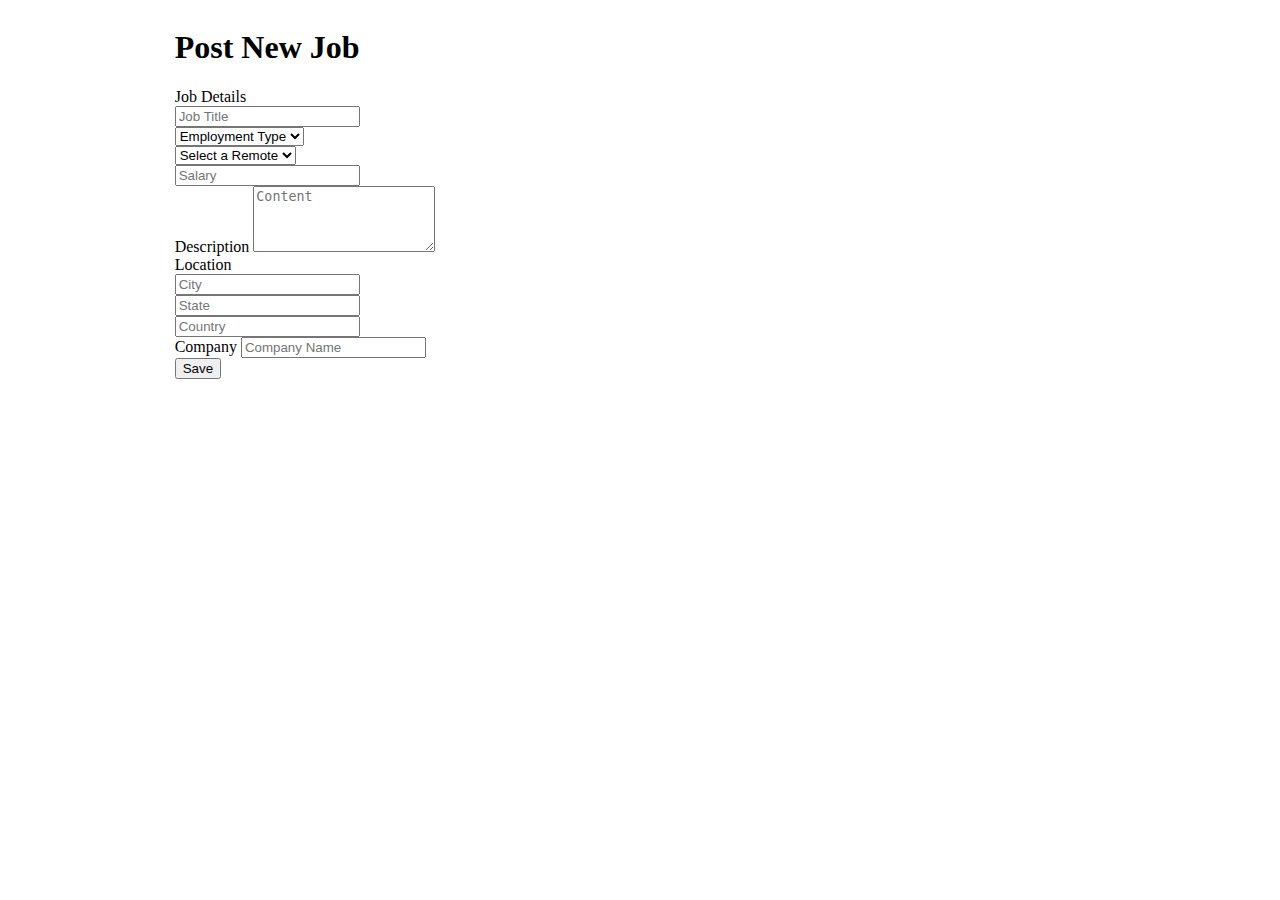
<file: templates/add-jobs.html>
<!DOCTYPE html>
<html xmlns="http://www.w3.org/1999/xhtml" xmlns:th="http://www.thymeleaf.org" xmlns:sec="http://www.thymeleaf.org/extras/spring-security">
<head>


    <link th:rel="stylesheet" type="text/css" media="all" th:href="@{/summernote/summernote-lite.min.css}"/>
    <link th:rel="stylesheet" th:href="@{/webjars/bootstrap/css/bootstrap.min.css} "/>
    <link rel="stylesheet" type="text/css" media="all"  th:href="@{/css/font-awesome.min.css}" />
    <link rel="stylesheet" type="text/css" media="all"  th:href="@{/css/style.css}" />
    <link rel="stylesheet" type="text/css" media="all"  th:href="@{/css/styles.css}" />
    <meta charset="ISO-8859-1">
    <title>Profile Setup</title>
</head>

<body>

<div style="display: flex">
    <div class="col-md-5 coffee_mug_background">
        <div class="logo_left mt-3 pt-4 ms-5 pl-5">
            <h2 class="logo" style="color: white">
                hotdevjobs <span class="logo_com">.com</span>
            </h2>
        </div>
    </div>
    <div class="col-md-7 container myForm">
        <form id="job-main-form" th:action="@{/dashboard/addNew}" th:object="${jobPostActivity}" method="post" class="job-add-form">
            <input hidden type="text" th:field="*{jobPostId}" >
            <input hidden type="text" th:field="*{jobLocationId.Id}" >
            <input hidden type="text" th:field="*{jobCompanyId.Id}" >
            <div class="row">
                <div class="col-lg-12">
                    <div class="d-flex justify-content-center pt-3">
                        <h1 class="heading_font font-weight-bold">Post New Job</h1>
                    </div>
                </div>
            </div>
            <label class="heading_font font_sub_heading_color">Job Details</label>
            <div class="row" >
                <div class="col-lg-12 form-group">
                    <input id="title" type="text" th:field="*{jobTitle}" class="form-control" placeholder="Job Title">
                </div>
            </div>

            <div class="row">
                <div class="col-md-4 form-group">
                    <select id="type" th:field="*{jobType}" class="form-control">
                        <option value="" >Employment Type</option>
                        <option th:value="Full-time" >Full-time</option>
                        <option th:value="Part-time" >Part-time</option>
                        <option th:value="Freelance" >Freelance</option>
                        <option th:value="Internship" >Internship</option>
                    </select>
                </div>
                <div class="col-md-4 form-group">
                    <select id="remote" th:field="*{remote}" class="form-control">
                        <option value="">Select a Remote</option>
                        <option th:value="Remote-Only">Remote-Only</option>
                        <option th:value="Office-Only">Office-Only</option>
                        <option th:value="Partial-Remote"> Partial-Remote</option>
                    </select>
                </div>
                <div class="col-md-4 form-group">
                    <input id="salary" th:field="*{salary}" type="text" class="form-control" placeholder="Salary">
                </div>
            </div>
            <div class="row">
                <div class="col-md-12 form-group">
                    <label class="mt-2 heading_font font_sub_heading_color">Description</label>
                    <textarea type="text" rows="4" id="content" placeholder="Content" class="form-control"
                              th:field="*{descriptionOfJob}" autocomplete="off"></textarea>
                </div>
            </div>

            <label class="mt-2 heading_font font_sub_heading_color">Location</label>
            <div class="row" >
                <div class="col-md-4 form-group">
                    <input th:field="*{jobLocationId.city}" id="city" type="text"  class="form-control" placeholder="City">
                </div>
                <div class="col-md-4 form-group">
                    <input id="state" th:field="*{jobLocationId.state}" type="text"  class="form-control" placeholder="State">
                </div>
                <div class="col-md-4 form-group">
                    <input id="country" th:field="*{jobLocationId.country}" type="text"  class="form-control" placeholder="Country">
                </div>
            </div>
            <div class="row">
                <div class="col-lg-12 form-group">
                    <label class="mt-2 heading_font font_sub_heading_color">Company</label>
                    <input id="companyName" th:field="*{jobCompanyId.name}" type="text" class="form-control" placeholder="Company Name">
                </div>
            </div>

            <div class="row mt-4" >
                <div class="col d-flex justify-content-center">
                    <button type="submit" name="submit" class="btn btn-primary base_button px-4 py-2 mb-5">Save</button>
                </div>
            </div>
        </form>

    </div>
</div>

<script type="text/javascript" th:src="@{/webjars/jquery/jquery.min.js}"></script>
<script type="text/javascript" th:src="@{/webjars/popper.js/umd/popper.min.js}"></script>
<script type="text/javascript" th:src="@{/webjars/bootstrap/js/bootstrap.min.js}"></script>
<script type="text/javascript" th:src="@{/summernote/summernote-lite.min.js}"></script>
<script type="text/javascript" th:src="@{/js/main.js}"></script>

<script>
console.log($('#content'));
    $('#content').summernote({
        height: 100
    });
</script>

</body>
</html>
</file>
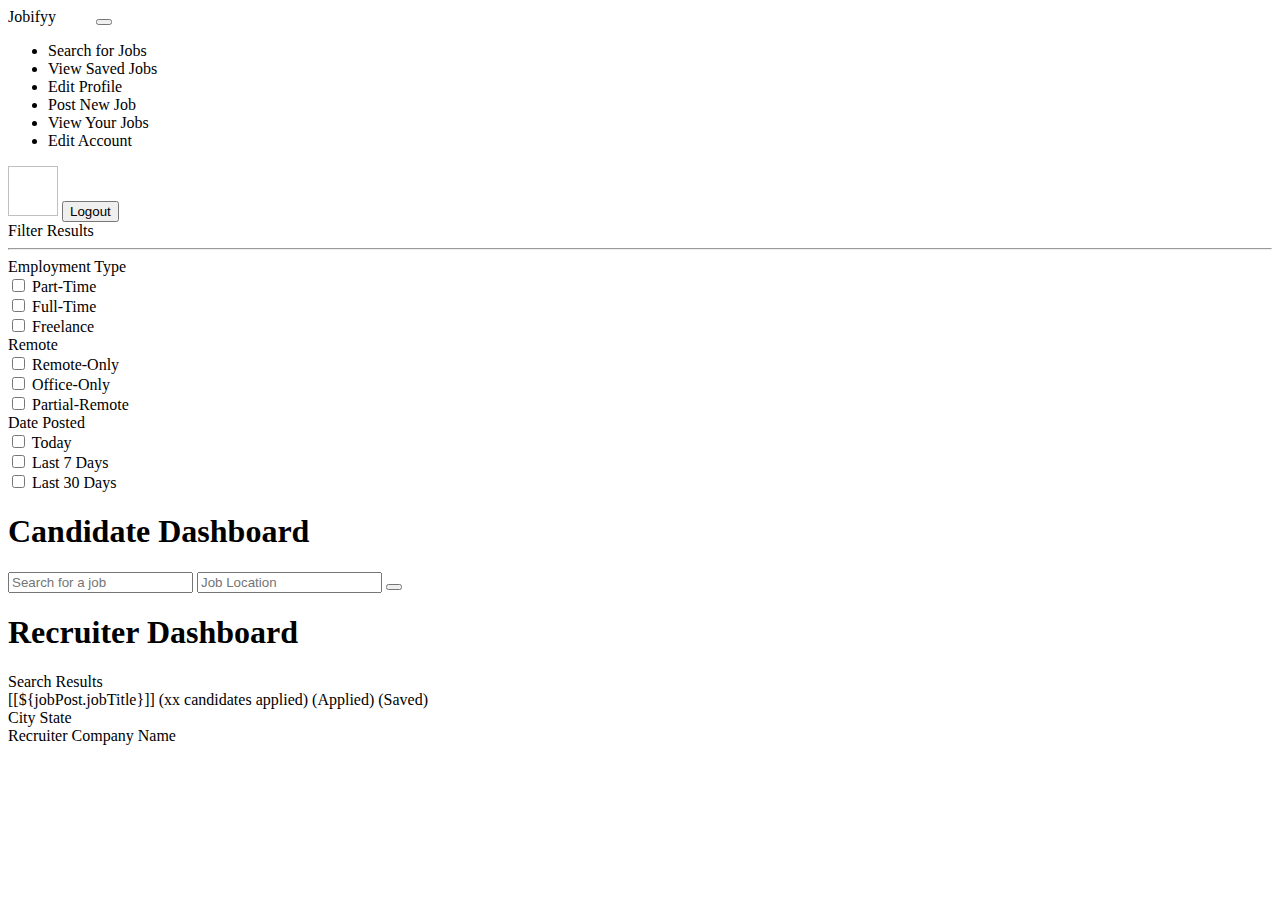
<file: templates/dashboard.html>
<!DOCTYPE html>
<html xmlns="http://www.w3.org/1999/xhtml"
      xmlns:th="http://www.thymeleaf.org"
      xmlns:layout="http://www.ultraq.net.nz/thymeleaf/layout"
      xmlns:sec="http://www.thymeleaf.org/extras/spring-security">
<head>
    <meta charset="UTF-8"/>
    <title>Dashboard</title>
    <meta charset="utf-8"/>
    <meta http-equiv="x-ua-compatible" content="ie=edge"/>
    <meta name="description" content=""/>
    <meta name="viewport" content="width=device-width, initial-scale=1"/>

    <link rel="stylesheet" type="text/css" media="all" th:href="@{/css/styles.css}"/>
    <link th:rel="stylesheet" th:href="@{/webjars/bootstrap/css/bootstrap.min.css} "/>
    <link th:rel="stylesheet" th:href="@{/webjars/font-awesome/css/all.css}"/>

</head>

<body>
<header class="navbar navbar-expand-lg navbar-dark">
    <label class="mt-2 ms-5 font-weight-bold h5"
    ><a th:href="@{/dashboard/}">Jobifyy</a
    ><span class="logo_com font-weight-bold h5" style="color: white">
          .com</span
    ></label
    >
    <button
            class="navbar-toggler"
            type="button"
            data-toggle="collapse"
            data-target="#navbarTogglerDemo02"
            aria-controls="navbarTogglerDemo02"
            aria-expanded="false"
            aria-label="Toggle navigation"
    >
        <span class="navbar-toggler-icon"></span>
    </button>

    <div class="collapse navbar-collapse" id="navbarToggler">
        <ul class="navbar-nav m-auto mt-2 mt-lg-0">

            <li class="nav-item active">
                <a sec:authorize="hasAuthority('Job Seeker')" class="nav-link" th:href="@{/dashboard/}"
                ><i class="fas fa-search"></i>Search for Jobs</a
                >
            </li>
            <li class="nav-item ">
                <a sec:authorize="hasAuthority('Job Seeker')" class="nav-link" th:href="@{/saved-jobs/}">
                    <i class="fa-solid fa-eye"></i>View Saved Jobs</a>
            </li>
            <li class="nav-item ">
                <a sec:authorize="hasAuthority('Job Seeker')" class="nav-link" th:href="@{/job-seeker-profile/}">
                    <i class="fa-solid fa-pencil"></i>Edit Profile</a>
            </li>

            <li class="nav-item ">
                <a sec:authorize="hasAuthority('Recruiter')" class="nav-link" th:href="@{/dashboard/add}"
                ><i class="fa-solid fa-file-circle-plus"></i>Post New Job</a
                >
            </li>
            <li class="nav-item active">
                <a sec:authorize="hasAuthority('Recruiter')" class="nav-link" th:href="@{/dashboard/}"
                > <i class="fa-solid fa-eye"></i>View Your Jobs</a
                >
            </li>
            <li class="nav-item ">
                <a sec:authorize="hasAuthority('Recruiter')" class="nav-link" th:href="@{/recruiter-profile/}"
                > <i class="fa-solid fa-pencil"></i>Edit Account</a
                >
            </li>

        </ul>

        <img
                class="rounded-circle me-3"
                height="50px"
                width="50x"
                th:if="${user.photosImagePath!=null}"
                th:src="@{${user?.photosImagePath}}"
        />

        <label th:if="${user.firstName != null && user.lastName != null}"
               th:text="${user.firstName+' '+user.lastName}"
               class="nav-item nav-link px-2 me-3">
        </label>

        <label th:unless="${user.firstName != null && user.lastName != null}" th:text="${username}"
               class="nav-item nav-link px-2 me-3"></label>

        <button class="myBtn-light me-5" onclick="window.location.href='/logout'">Logout</button>
    </div>
</header>

<section class="section">
    <div class="sidenav px-5">

        <div sec:authorize="hasAuthority('Job Seeker')">

            <label class="text-uppercase color-dull font-weight-bold">Filter Results</label>
            <hr/>
            <form id="myForm" th:action="@{/dashboard/}">

                <div class="row">
                    <div class="col-lg-12">
                        <label>Employment Type</label>
                        <div class="form-check">
                            <input
                                    class="form-check-input"
                                    type="checkbox"
                                    th:checked="${partTime}"
                                    id="Part-time"
                                    name="partTime"
                                    th:value="Part-Time"
                            />
                            <label class="form-check-label" for="Part-time">
                                Part-Time
                            </label>
                        </div>
                        <div class="form-check">
                            <input
                                    class="form-check-input"
                                    type="checkbox"
                                    id="full-time"
                                    th:checked="${fullTime}"
                                    name="fullTime"
                                    th:value="Full-Time"
                            />
                            <label class="form-check-label" for="full-time">
                                Full-Time
                            </label>
                        </div>
                        <div class="form-check">
                            <input
                                    class="form-check-input"
                                    type="checkbox"
                                    value=""
                                    id="freelance"
                                    th:value="Freelance"
                                    name="freelance"
                                    th:checked="${freelance}"
                            />
                            <label class="form-check-label" for="freelance">
                                Freelance
                            </label>
                        </div>
                    </div>
                    <div class="col-lg-12">

                        <label>Remote</label>
                        <div class="form-check">
                            <input
                                    class="form-check-input"
                                    type="checkbox"
                                    id="remote-only"
                                    th:value="Remote-Only"
                                    name="remoteOnly"
                                    th:checked="${remoteOnly}"
                            />
                            <label class="form-check-label" for="remote-only">
                                Remote-Only
                            </label>
                        </div>
                        <div class="form-check">
                            <input
                                    class="form-check-input"
                                    type="checkbox"
                                    id="Office-Only"
                                    th:value="Office-Only"
                                    name="officeOnly"
                                    th:checked="${officeOnly}"
                            />
                            <label class="form-check-label" for="Office-Only">
                                Office-Only
                            </label>
                        </div>
                        <div class="form-check">
                            <input
                                    class="form-check-input"
                                    type="checkbox"
                                    id="partial-remote"
                                    th:value="Partial-Remote"
                                    name="partialRemote"
                                    th:checked="${partialRemote}"
                            />
                            <label class="form-check-label" for="partial-remote">
                                Partial-Remote
                            </label>
                        </div>

                    </div>
                    <div class="col-lg-12">
                        <label>Date Posted</label>
                        <div class="form-check">
                            <input
                                    class="form-check-input"
                                    type="checkbox"
                                    id="today"
                                    name="today"
                                    th:checked="${today}"
                            />
                            <label class="form-check-label" for="today"> Today </label>
                        </div>
                        <div class="form-check">
                            <input
                                    class="form-check-input"
                                    type="checkbox"
                                    id="7days"
                                    name="days7"
                                    th:checked="${days7}"
                            />
                            <label class="form-check-label" for="7days">
                                Last 7 Days
                            </label>
                        </div>
                        <div class="form-check">
                            <input
                                    class="form-check-input"
                                    type="checkbox"
                                    id="30days"
                                    name="days30"
                                    th:checked="${days30}"
                            />
                            <label class="form-check-label" for="30days">
                                Last 30 Days
                            </label>
                        </div>
                    </div>
                </div>
                <input id="hidJob" name="job" th:value="${job}" hidden>
                <input id="hidLoc" name="location" th:value="${location}" hidden>
            </form>
        </div>

    </div>


    <article>

        <div class="box" sec:authorize="hasAuthority('Job Seeker')">
            <h1 class="primary-title">Candidate Dashboard</h1>
            <div class="inner">
                <input id="job" class="radius-left" type="text" placeholder="Search for a job" name="job"
                       th:value="${job}"/>
                <input id="loc" class="" type="text" placeholder="Job Location" name="location" th:value="${location}"/>
                <button class="radius-right" type="submit" form="myForm"><i class="fa fa-search"></i></button>
            </div>
        </div>

        <div class="box" sec:authorize="hasAuthority('Recruiter')">
            <h1 class="primary-title">Recruiter Dashboard</h1>
        </div>
        <div class="box mt-3">
            <label class="large-label px-3 mb-3" sec:authorize="hasAuthority('Job Seeker')">Search Results</label>
            <th:block th:each="jobPost:${jobPost}">
                <a
                        th:href="@{/job-details-apply/{id}(id=${jobPost.jobPostId})}"
                        style="text-decoration: none; color: black"
                >
                    <div
                            onclick="window.location=/job-details-apply/{id}(id=${jobPost.jobPostId})"
                            class="job-row"
                    >
                        <div class="row">
                            <div class="col-md-4">
                                <label class="job-title text-left">
                                    [[${jobPost.jobTitle}]]
                                    <span
                                            class="title-span"
                                            sec:authorize="hasAuthority('Recruiter')"
                                            th:text="'('+ @{${jobPost.totalCandidates}}+' Candidates Applied)'"
                                    >(xx candidates applied)</span
                                    >
                                    <span
                                            class="title-span"
                                            sec:authorize="hasAuthority('Job Seeker')"
                                            th:if="${jobPost.isActive == true}"
                                    >(Applied)</span
                                    >
                                    <span
                                            class="title-span"
                                            sec:authorize="hasAuthority('Job Seeker')"
                                            th:if="${jobPost.isSaved == true}"
                                    >(Saved)</span
                                    >
                                </label>
                            </div>
                            <div class="col-md-4 text-center">
                                <label
                                        th:text="${jobPost.jobLocationId.city+', '+ jobPost.jobLocationId.state}"
                                >
                                    City State</label
                                >
                            </div>
                            <div class="col-md-4 text-right">
                                <label th:text="@{${jobPost.jobCompanyId.name}}"
                                >Recruiter Company Name</label
                                >
                            </div>
                        </div>
                    </div>
                </a>
            </th:block>
        </div>
    </article>
</section>

<script
        type="text/javascript"
        th:src="@{/webjars/jquery/jquery.min.js}"
></script>
<script
        type="text/javascript"
        th:src="@{/webjars/bootstrap/js/bootstrap.min.js}"
></script>

<script type="text/javascript" th:src="@{/js/main.js}"></script>
<script>
    $('#job').change(function() {
      $('#hidJob').val($(this).val());
    });
    $('#loc').change(function() {
      $('#hidLoc').val($(this).val());
    });
</script>

</body>
</html>
</file>
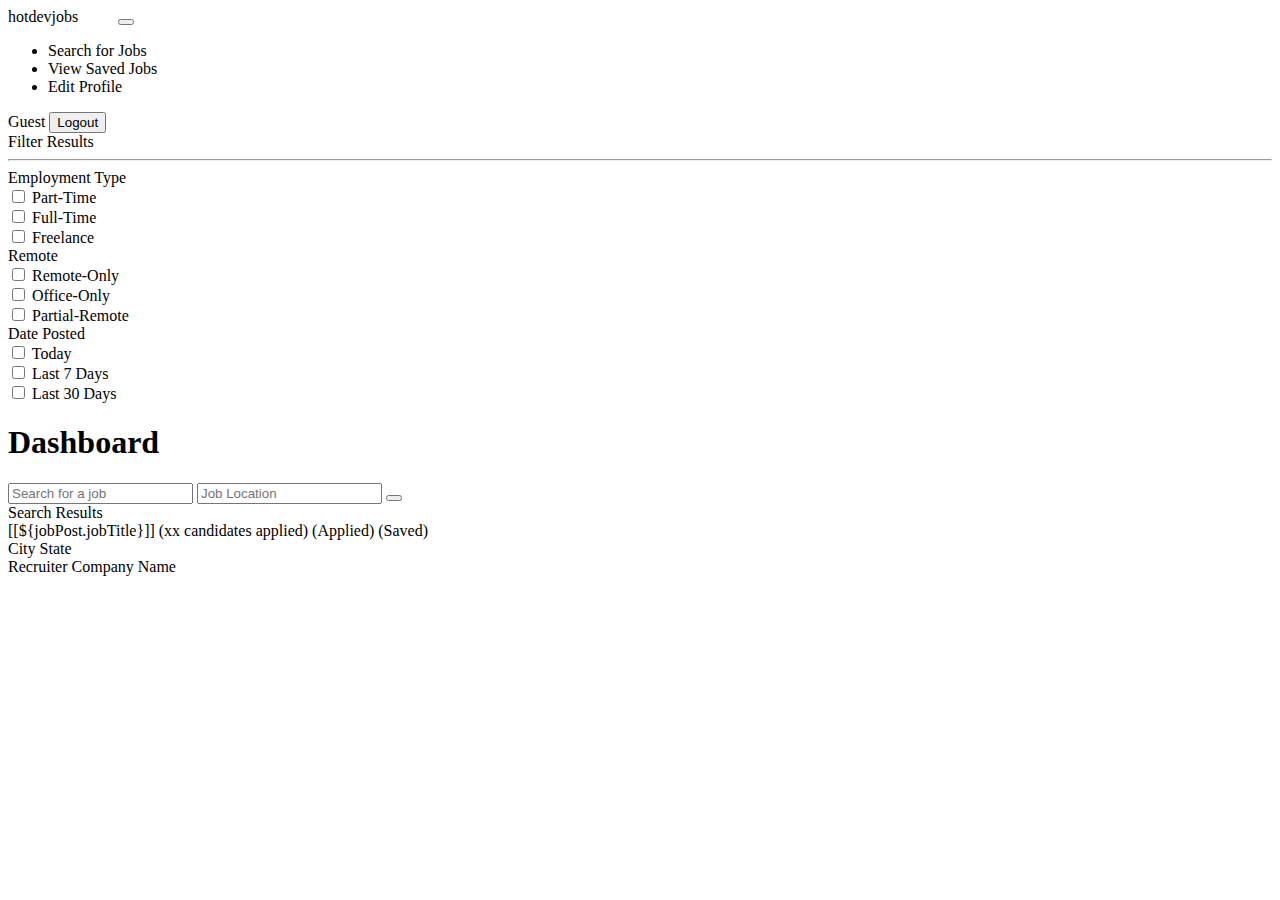
<file: templates/global-search.html>
<!DOCTYPE html>
<html xmlns="http://www.w3.org/1999/xhtml"
      xmlns:th="http://www.thymeleaf.org"
      xmlns:layout="http://www.ultraq.net.nz/thymeleaf/layout"
      xmlns:sec="http://www.thymeleaf.org/extras/spring-security">
<head>
    <meta charset="UTF-8"/>
    <title>Dashboard</title>
    <meta charset="utf-8"/>
    <meta http-equiv="x-ua-compatible" content="ie=edge"/>
    <meta name="description" content=""/>
    <meta name="viewport" content="width=device-width, initial-scale=1"/>

    <link rel="stylesheet" type="text/css" media="all" th:href="@{/css/styles.css}"/>
    <link th:rel="stylesheet" th:href="@{/webjars/bootstrap/css/bootstrap.min.css} "/>
    <link th:rel="stylesheet" th:href="@{/webjars/font-awesome/css/all.css}"/>

</head>

<body>
<header class="navbar navbar-expand-lg navbar-dark">
    <label class="mt-2 ms-5 font-weight-bold h5"
    ><a th:href="@{/dashboard/}">hotdevjobs</a
    ><span class="logo_com font-weight-bold h5" style="color: white">
          .com</span
    ></label
    >
    <button
            class="navbar-toggler"
            type="button"
            data-toggle="collapse"
            data-target="#navbarTogglerDemo02"
            aria-controls="navbarTogglerDemo02"
            aria-expanded="false"
            aria-label="Toggle navigation"
    >
        <span class="navbar-toggler-icon"></span>
    </button>

    <div class="collapse navbar-collapse" id="navbarToggler">
        <ul class="navbar-nav m-auto mt-2 mt-lg-0">

            <li class="nav-item active">
                <a class="nav-link" th:href="@{/dashboard/}"
                ><i class="fas fa-search"></i>Search for Jobs</a
                >
            </li>
            <li class="nav-item ">
                <a class="nav-link" th:href="@{/saved-jobs/}">
                    <i class="fa-solid fa-eye"></i>View Saved Jobs</a>
            </li>
            <li class="nav-item ">
                <a class="nav-link" th:href="@{/job-seeker-profile/}">
                    <i class="fa-solid fa-pencil"></i>Edit Profile</a>
            </li>


        </ul>

        <label class="nav-item nav-link px-2 me-3">Guest</label>

        <button class="myBtn-light me-5" onclick="window.location.href='/logout'">Logout</button>
    </div>
</header>
<section class="section">
    <div class="sidenav px-5">
        <div>
            <label class="text-uppercase color-dull font-weight-bold">Filter Results</label>
            <hr/>
            <form id="myForm" th:action="@{/global-search/}">
                <div class="row">
                    <div class="col-lg-12">
                        <label>Employment Type</label>
                        <div class="form-check">

                            <input
                                    class="form-check-input"
                                    type="checkbox"
                                    th:checked="${partTime}"
                                    id="part-time"
                                    name="partTime"
                                    th:value="Part-Time"
                            />
                            <label class="form-check-label" for="part-time">
                                Part-Time
                            </label>
                        </div>
                        <div class="form-check">
                            <input
                                    class="form-check-input"
                                    type="checkbox"
                                    id="full-time"
                                    th:checked="${fullTime}"
                                    name="fullTime"
                                    th:value="Full-Time"
                            />
                            <label class="form-check-label" for="full-time">
                                Full-Time
                            </label>
                        </div>
                        <div class="form-check">
                            <input
                                    class="form-check-input"
                                    type="checkbox"
                                    value=""
                                    id="freelance"
                                    th:value="Freelance"
                                    name="freelance"
                                    th:checked="${freelance}"
                            />
                            <label class="form-check-label" for="freelance">
                                Freelance
                            </label>
                        </div>
                    </div>
                    <div class="col-lg-12 mt-5">
                        <label>Remote</label>
                        <div class="form-check">
                            <input
                                    class="form-check-input"
                                    type="checkbox"
                                    id="remote-only"
                                    th:value="Remote-Only"
                                    name="remoteOnly"
                                    th:checked="${remoteOnly}"
                            />
                            <label class="form-check-label" for="remote-only">
                                Remote-Only
                            </label>
                        </div>
                        <div class="form-check">
                            <input
                                    class="form-check-input"
                                    type="checkbox"
                                    id="Office-Only"
                                    th:value="Office-Only"
                                    name="officeOnly"
                                    th:checked="${officeOnly}"
                            />
                            <label class="form-check-label" for="Office-Only">
                                Office-Only
                            </label>
                        </div>
                        <div class="form-check">
                            <input
                                    class="form-check-input"
                                    type="checkbox"
                                    id="partial-remote"
                                    th:value="Partial-Remote"
                                    name="partialRemote"
                                    th:checked="${partialRemote}"
                            />
                            <label class="form-check-label" for="partial-remote">
                                Partial-Remote
                            </label>
                        </div>
                    </div>
                    <div class="col-lg-12 mt-5 mb-5">
                        <label>Date Posted</label>
                        <div class="form-check">
                            <input
                                    class="form-check-input"
                                    type="checkbox"
                                    id="today"
                                    name="today"
                                    th:checked="${today}"
                            />
                            <label class="form-check-label" for="today"> Today </label>
                        </div>
                        <div class="form-check">
                            <input
                                    class="form-check-input"
                                    type="checkbox"
                                    id="7days"
                                    name="days7"
                                    th:checked="${days7}"
                            />
                            <label class="form-check-label" for="7days">
                                Last 7 Days
                            </label>
                        </div>
                        <div class="form-check">
                            <input
                                    class="form-check-input"
                                    type="checkbox"
                                    id="30days"
                                    name="days30"
                                    th:checked="${days30}"
                            />
                            <label class="form-check-label" for="30days">
                                Last 30 Days
                            </label>
                        </div>
                    </div>
                </div>
                <input id="hidJob" name="job" th:value="${job}" hidden>
                <input id="hidLoc" name="location" th:value="${location}" hidden>
            </form>
        </div>
    </div>

    <article>
        <div class="box">
            <h1 class="primary-title">Dashboard</h1>
            <div class="inner">
                <input id="job" class="radius-left" type="text" placeholder="Search for a job" name="job"
                       th:value="${job}"/>
                <input id="loc" class="" type="text" placeholder="Job Location" name="location" th:value="${location}"/>
                <button class="radius-right" type="submit" form="myForm"><i class="fa fa-search"></i></button>
            </div>
        </div>

        <div class="box mt-3">
            <label class="large-label px-3 mb-3">Search Results</label>
            <th:block th:each="jobPost:${jobPost}">
                <a th:href="@{/job-details-apply/{id}(id=${jobPost.jobPostId})}"
                   style=" text-decoration:none; color:black;">
                    <div onclick="window.location=/job-details-apply/{id}(id=${jobPost.jobPostId})" class="job-row">
                        <div class="row ">
                            <div class="col-md-4">
                                <label class="job-title text-left">
                                    [[${jobPost.jobTitle}]]
                                    <span class="title-span" sec:authorize="hasAuthority('Recruiter')"
                                          th:text="'('+ @{${jobPost.totalCandidates}}+' Candidates Applied)'">(xx candidates applied)</span>
                                    <span class="title-span" sec:authorize="hasAuthority('Job Seeker')"
                                          th:if="${jobPost.isActive == true}">(Applied)</span>
                                    <span class="title-span" sec:authorize="hasAuthority('Job Seeker')"
                                          th:if="${jobPost.isSaved == true}">(Saved)</span>

                                </label>
                            </div>
                            <div class="col-md-4 text-center">
                                <label th:text="${jobPost.jobLocationId.city+', '+ jobPost.jobLocationId.state}">
                                    City State</label>
                            </div>
                            <div class="col-md-4 text-right">
                                <label th:text="@{${jobPost.jobCompanyId.name}}">Recruiter Company Name</label>
                            </div>
                        </div>
                    </div>
                </a>
            </th:block>
        </div>

    </article>


</section>

<!--/ bradcam_area  -->


<script
        type="text/javascript"
        th:src="@{/webjars/jquery/jquery.min.js}"
></script>
<script
        type="text/javascript"
        th:src="@{/webjars/popper.js/umd/popper.min.js}"
></script>
<script
        type="text/javascript"
        th:src="@{/webjars/bootstrap/js/bootstrap.min.js}"
></script>
<script type="text/javascript" th:src="@{/js/main.js}"></script>

<script>

    $('#job').change(function() {
      $('#hidJob').val($(this).val());
    });
    $('#loc').change(function() {
      $('#hidLoc').val($(this).val());
    });
</script>
</body>
</html>
</file>
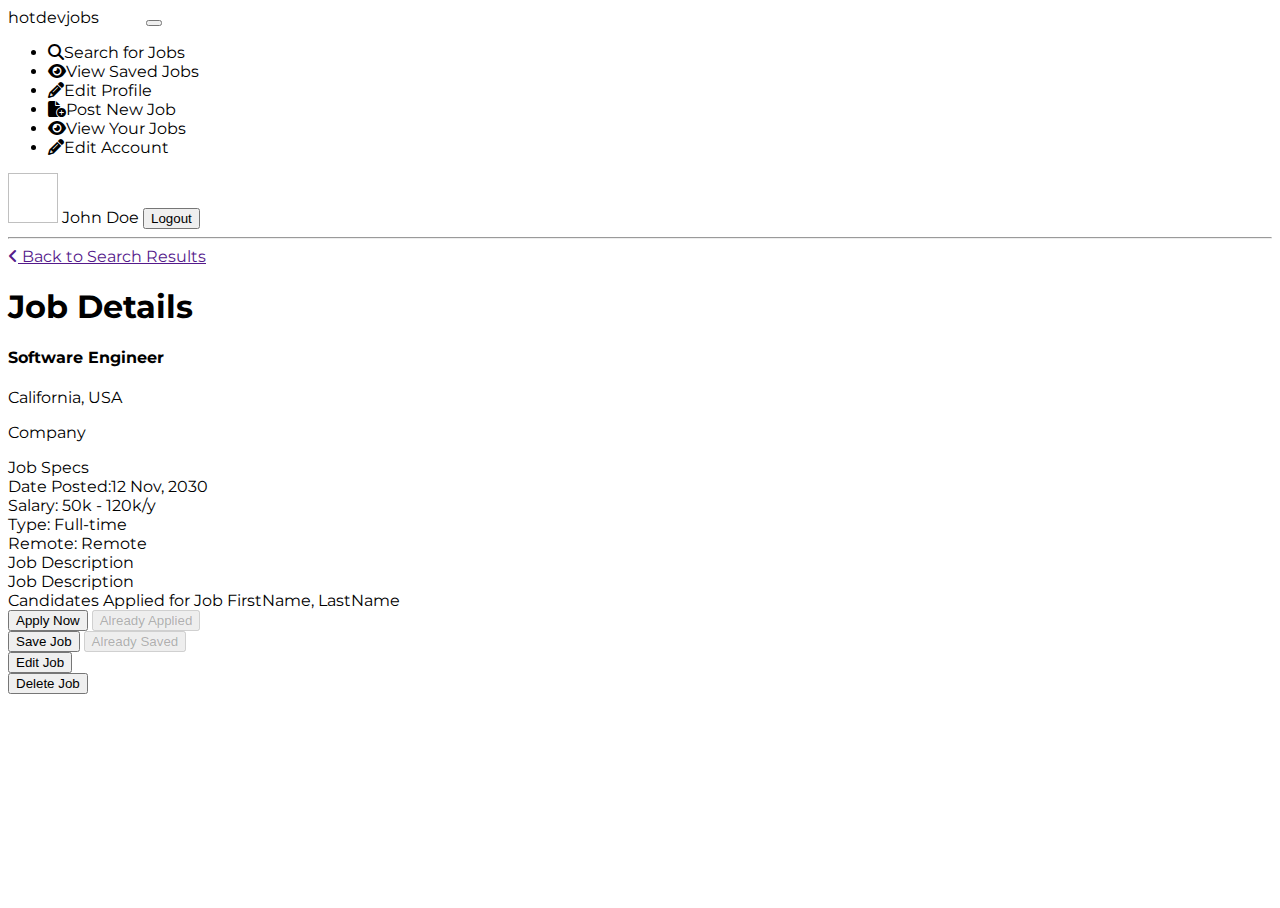
<file: templates/job-details.html>
<!DOCTYPE html>
<html lang="en" xmlns="http://www.w3.org/1999/xhtml" xmlns:th="https://www.thymeleaf.org/" xmlns:sec="http://www.thymeleaf.org/extras/spring-security" style="height: 100%">
<head>
    <meta charset="UTF-8"/>
    <title>Candidate Dashboard</title>
    <meta charset="utf-8"/>
    <meta http-equiv="x-ua-compatible" content="ie=edge"/>
    <meta name="description" content=""/>
    <meta name="viewport" content="width=device-width, initial-scale=1"/>


    <link rel="stylesheet" type="text/css" media="all" th:href="@{/css/styles.css}"/>
    <link th:rel="stylesheet" th:href="@{/webjars/bootstrap/css/bootstrap.min.css} "/>
    <link rel="stylesheet" type="text/css" media="all" th:href="@{/css/font-awesome.min.css}"/>
    <link href='https://fonts.googleapis.com/css?family=Montserrat' rel='stylesheet'>
    <link rel="stylesheet" href="https://cdnjs.cloudflare.com/ajax/libs/font-awesome/6.1.1/css/all.min.css">
</head>

<body th:object="${jobDetails}" style="font-family: 'Montserrat';height: 100%">

<header class="navbar navbar-expand-lg navbar-dark">
    <label class="mt-2 ms-5 font-weight-bold h5"
    ><a th:href="@{/dashboard/}">hotdevjobs</a
    ><span class="logo_com font-weight-bold h5" style="color: white">
          .com</span
    ></label
    >
    <button
            class="navbar-toggler"
            type="button"
            data-toggle="collapse"
            data-target="#navbarTogglerDemo02"
            aria-controls="navbarTogglerDemo02"
            aria-expanded="false"
            aria-label="Toggle navigation"
    >
        <span class="navbar-toggler-icon"></span>
    </button>

    <div class="collapse navbar-collapse" id="navbarToggler">
        <ul class="navbar-nav m-auto mt-2 mt-lg-0">

            <li class="nav-item active">
                <a sec:authorize="hasAuthority('Job Seeker')" class="nav-link" th:href="@{/dashboard/}"
                ><i class="fas fa-search"></i>Search for Jobs</a
                >
            </li>
            <li class="nav-item ">
                <a sec:authorize="hasAuthority('Job Seeker')" class="nav-link" th:href="@{/saved-jobs/}">
                    <i class="fa-solid fa-eye"></i>View Saved Jobs</a>
            </li>
            <li class="nav-item ">
                <a sec:authorize="hasAuthority('Job Seeker')" class="nav-link" th:href="@{/job-seeker-profile/}">
                    <i class="fa-solid fa-pencil"></i>Edit Profile</a>
            </li>

            <li class="nav-item ">
                <a sec:authorize="hasAuthority('Recruiter')" class="nav-link" th:href="@{/dashboard/add}"
                ><i class="fa-solid fa-file-circle-plus"></i>Post New Job</a
                >
            </li>
            <li class="nav-item active">
                <a sec:authorize="hasAuthority('Recruiter')" class="nav-link" th:href="@{/dashboard/}"
                > <i class="fa-solid fa-eye"></i>View Your Jobs</a
                >
            </li>
            <li class="nav-item ">
                <a sec:authorize="hasAuthority('Recruiter')" class="nav-link" th:href="@{/recruiter-profile/}"
                > <i class="fa-solid fa-pencil"></i>Edit Account</a
                >
            </li>

        </ul>
        <img
                class="rounded-circle me-3"
                height="50px"
                width="50x"
                th:src="@{${user.photosImagePath}}"
        />
        <label th:text="${user.firstName+' '+user.lastName}" class="nav-item nav-link px-2 me-3">John Doe</label>

        <button class="myBtn-light me-5" onclick="window.location.href='/logout'">Logout</button>
    </div>
</header>


<!-- header-end -->
<section class="section">
    <!--    Side Bar Starts here    -->
    <div class="sidenav px-5">
        <div>
            <hr/>
        </div>
    </div>
    <article>
        <div class="box px-3">
            <a class="mt-3 ms-3 primary" id="back-link"><i class="fa-solid fa-angle-left me-1"></i> Back to Search
                Results </a>
            <h1 class="primary-title mt-3"> Job Details </h1>
            <div class="ms-3">
                <h4 th:text="${jobDetails.jobTitle}" class="job-title text-left">Software Engineer</h4>
                <div class="mt-1">
                    <p th:text="${jobDetails.jobLocationId.city+', '+ jobDetails.jobLocationId.state}"
                       class="m-0"> California, USA</p>
                    <p th:text="${jobDetails.jobCompanyId.name}">Company</p>
                </div>
            </div>
        </div>

        <div class="box mt-3">
            <label class="large-label px-3 mt-3"> Job Specs </label>

            <div class="job-row">
                <div class="row ">
                    <div class="col-md-3">
                        <label class="text-left">Date Posted:<span
                                th:text="${jobDetails.postedDate}">12 Nov, 2030</span></label>
                    </div>
                    <div class="col-md-3 text-center">
                        <label> Salary: <span th:text="${jobDetails.salary}">50k - 120k/y</span></label>
                    </div>
                    <div class="col-md-3 text-center">
                        <label>Type: <span th:text="${jobDetails.jobType}"> Full-time</span></label>
                    </div>
                    <div class="col-md-3 text-right">
                        <label>Remote: <span th:text="${jobDetails.remote}">Remote</span></label>
                    </div>
                </div>
            </div>

            <div class="px-3 mb-3" sec:authorize="hasAuthority('Job Seeker')">
                <label class="large-label "> Job Description </label>
                <div th:utext="${jobDetails.descriptionOfJob}"></div>
            </div>

            <div class="px-3 mb-3" sec:authorize="hasAuthority('Recruiter')">
                <div class="row">
                    <div class="col-md-9">
                        <label class="large-label "> Job Description </label>
                        <div th:utext="${jobDetails.descriptionOfJob}"></div>
                    </div>
                    <div class="col-md-3 centerCandidate">
                        <div class="candidatesApplied">
                            <label>Candidates Applied for Job</label>
                            <th:block th:each="applyList:${applyList}">
                                <a th:href="@{/job-seeker-profile/{id}(id=${applyList.userId.userAccountId})}"
                                   class="white"
                                   th:text="${applyList.userId.firstName+', '+applyList.userId.lastName}">FirstName,
                                    LastName</a>
                            </th:block>
                        </div>
                    </div>
                </div>
            </div>

            <div class="mt-3 px-3" sec:authorize="hasAuthority('Job Seeker')">
                <div class="row">
                    <div class="col-md-3">
                        <form th:action="@{/job-details/apply/{id}(id=${jobDetails.jobPostId})}" th:object="${applyJob}"
                              method="post">
                            <button class="btn-sec btn-red w-100" type="submit" th:if="${alreadyApplied == false}">Apply
                                Now
                            </button>
                            <button class="btn-sec btn-red w-100" disabled th:if="${alreadyApplied == true}">Already
                                Applied
                            </button>
                        </form>
                    </div>
                    <div class="col-md-3">
                        <form th:action="@{/job-details/save/{id}(id=${jobDetails.jobPostId})}" th:object="${applyJob}"
                              method="post">
                            <button class="btn-sec btn-black w-100" type="submit" th:if="${alreadySaved == false}">Save
                                Job
                            </button>
                            <button class="btn-sec btn-black w-100" disabled th:if="${alreadySaved == true}">Already
                                Saved
                            </button>
                        </form>
                    </div>
                </div>
            </div>

            <div class="mt-3 px-3" sec:authorize="hasAuthority('Recruiter')">
                <div class="row">
                    <div class="col-md-3">
                        <form th:action="@{/dashboard/edit/{id}(id=${jobDetails.jobPostId})}" method="post">
                            <button class="btn-sec btn-red w-100" type="submit">Edit Job</button>
                        </form>
                    </div>
                    <div class="col-md-3">
                        <form th:action="@{/dashboard/deleteJob/{id}(id=${jobDetails.jobPostId})}" method="post">
                            <button class="btn-sec btn-black w-100" type="submit">Delete Job</button>
                        </form>
                    </div>
                </div>
            </div>
        </div>

    </article>
</section>


<script type="text/javascript" th:src="@{/webjars/jquery/jquery.min.js}"></script>
<script type="text/javascript" th:src="@{/webjars/popper.js/umd/popper.min.js}"></script>
<script type="text/javascript" th:src="@{/webjars/bootstrap/js/bootstrap.min.js}"></script>
<script type="text/javascript" th:src="@{/js/main.js}"></script>
<script>
    var element = document.getElementById('back-link');
    element.setAttribute('href', document.referrer);
    element.onclick = function() {
      history.back();
      return false;
    }
</script>
</body>
</html>
</file>
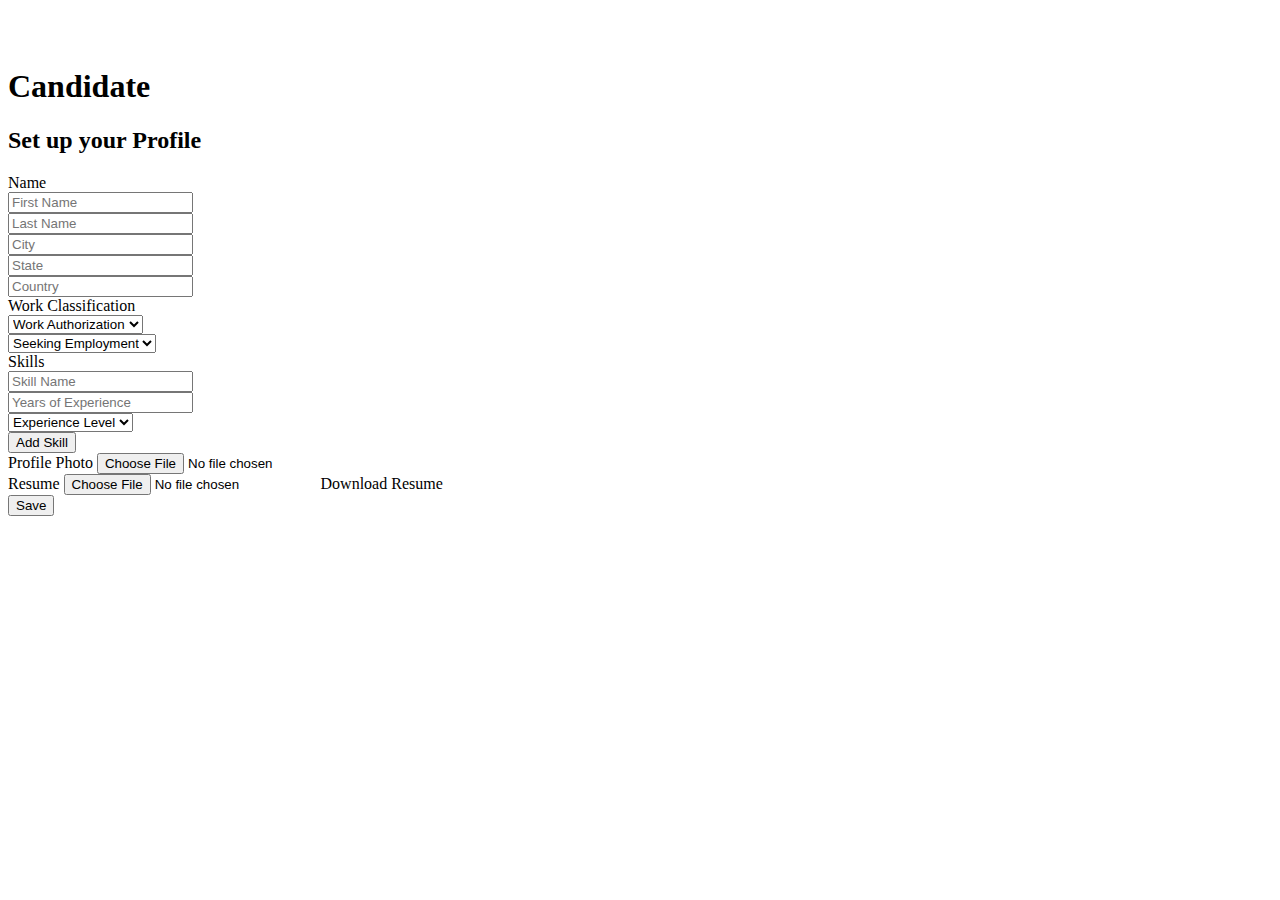
<file: templates/job-seeker-profile.html>
<!DOCTYPE html>
<html lang="en" xmlns="http://www.w3.org/1999/xhtml" xmlns:th="https://www.thymeleaf.org/" xmlns:sec="http://www.thymeleaf.org/extras/spring-security">
<head>
    <link
            th:rel="stylesheet"
            th:href="@{/webjars/bootstrap/css/bootstrap.min.css} "
    />
    <link
            rel="stylesheet"
            type="text/css"
            media="all"
            th:href="@{/css/font-awesome.min.css}"
    />
    <link
            rel="stylesheet"
            type="text/css"
            media="all"
            th:href="@{/css/styles.css}"
    />
    <link
            href="https://fonts.googleapis.com/css?family=Montserrat"
            rel="stylesheet"
    />
    <meta charset="ISO-8859-1"/>
    <title>Profile Setup</title>
</head>

<body>
<div class="row" style="margin-right:0; ">
    <div class="col-5 coffee_mug_background">
        <div class="logo_left mt-3 pt-4 ms-5 pl-5">
            <h2 class="logo" style="color: white">
                Jobifyy <span class="logo_com">.com</span>
            </h2>
        </div>
    </div>
    <div class="col-7">
        <div class="myForm">
            <form
                    th:action="@{/job-seeker-profile/addNew}"
                    th:object="${profile}"
                    method="post"
                    enctype="multipart/form-data"
            >
                <div class="row" style="margin-right:0; margin-left:0;">
                    <div class="col-md-12">
                        <div class="d-flex justify-content-center pt-3">
                            <h1 class="heading_font font-weight-bold">Candidate</h1>
                        </div>
                    </div>
                    <div class="col-md-12">
                        <div>
                            <h2 class="heading_font d-flex justify-content-center">
                                Set up your Profile
                            </h2>
                        </div>
                    </div>
                    <div class="col-md-12">
                        <label class="heading_font font_sub_heading_color">Name</label>
                        <div class="row">
                            <div class="col-md-6 pr-1">
                                <input

                                        id="user_account_id"
                                        th:field="*{userAccountId}"
                                        name="userAccountId"
                                        type="text"
                                        hidden
                                />
                                <input
                                        placeholder="First Name"
                                        id="firstName"
                                        th:field="*{firstName}"
                                        name="firstName"
                                        type="text"
                                        class="form-control"
                                />
                            </div>
                            <div class="col-md-6 pl-1">
                                <input
                                        placeholder="Last Name"
                                        id="lastName"
                                        name="lastName"
                                        th:field="*{lastName}"
                                        type="text"
                                        class="form-control"
                                />
                            </div>
                        </div>
                        <div class="row ">
                            <div class="col-md-4 pr-1">
                                <input
                                        placeholder="City"
                                        name="city"
                                        th:field="*{city}"
                                        type="text"
                                        class="form-control"
                                />
                            </div>
                            <div class="col-md-4 px-1">
                                <input
                                        placeholder="State"
                                        name="state"
                                        type="text"
                                        th:field="*{state}"
                                        class="form-control"
                                />
                            </div>
                            <div class="col-md-4 pl-1">
                                <input
                                        placeholder="Country"
                                        name="country"
                                        th:field="*{country}"
                                        type="text"
                                        class="form-control"
                                />
                            </div>
                        </div>
                        <label class="mt-3 heading_font font_sub_heading_color"
                        >Work Classification</label
                        >
                        <div class="row">
                            <div class="form-group col-md-6 pr-1">
                                <select
                                        required
                                        class="form-control"
                                        name="workAuthorization"
                                        th:field="*{workAuthorization}"
                                >
                                    <option value="" selected>Work Authorization</option>
                                    <option value="US Citizen">US Citizen</option>
                                    <option value="Canadian Citizen">Canadian Citizen</option>
                                    <option value="Green Card">Green Card</option>
                                    <option value="H1 Visa">H1 Visa</option>
                                    <option value="TN Permit">TN Permit</option>
                                </select>
                            </div>
                            <div class="form-group col-md-6 pl-1">
                                <select
                                        required
                                        class="form-control"
                                        name="employmentType"
                                        th:field="*{employmentType}"
                                >
                                    <option value="" selected>Seeking Employment</option>
                                    <option value="Full-Time">Full-time</option>
                                    <option value="Part-Time">Part-time</option>
                                    <option value="Freelance">Freelance</option>
                                </select>
                            </div>
                        </div>
                        <label class=" heading_font font_sub_heading_color"
                        >Skills</label
                        >
                        <div class="parent" th:each="skills, iterStat : *{skills}">
                            <div id="skill-repeat">
                                <div class="row">
                                    <div class="col-md-4 pr-1">
                                        <input
                                                type="text"
                                                th:field="*{skills[__${iterStat.index}__].id}"
                                                hidden
                                        />
                                        <input
                                                placeholder="Skill Name"
                                                type="text"
                                                class="form-control"
                                                th:field="*{skills[__${iterStat.index}__].name}"
                                        />
                                    </div>
                                    <div class="col-md-4 px-1">
                                        <input
                                                placeholder="Years of Experience"
                                                type="text"
                                                class="form-control"
                                                th:field="*{skills[__${iterStat.index}__].yearsOfExperience}"
                                        />
                                    </div>
                                    <div class="form-group col-md-4 pl-1">
                                        <select
                                                required
                                                class="form-control"
                                                th:field="*{skills[__${iterStat.index}__].experienceLevel}"
                                        >
                                            <option value="Experience Level" selected>Experience Level</option>
                                            <option value="Beginner">Beginner</option>
                                            <option value="Intermediate">Intermediate</option>
                                            <option value="Advance">Advance</option>
                                        </select>
                                    </div>
                                </div>
                            </div>
                        </div>

                        <div class="row gutters" sec:authorize="hasAuthority('Job Seeker')">
                            <div class="col-xl-12 col-lg-12 col-md-12 col-sm-12 col-12">
                                <div class="text-left mt-2">
                                    <button
                                            type="button"
                                            class="btn btn-outline-secondary"
                                            id="addSkill"
                                    >
                                        Add Skill
                                    </button>
                                </div>
                            </div>
                        </div>

                        <div class="row mt-2">
                            <div class="col-md-5 me-5" sec:authorize="hasAuthority('Job Seeker')">
                                <label class="heading_font font_sub_heading_color">
                                    Profile Photo</label
                                >
                                <input
                                        type="file"
                                        name="image"
                                        class="form-control"
                                        accept="image/png, image/jpeg"
                                />
                                <input type="text" name="profilePhoto" th:field="*{profilePhoto}" class="form-control"
                                       hidden/>

                            </div>
                            <div class="col-md-5 me-5">
                                <label class="heading_font font_sub_heading_color">
                                    Resume</label
                                >
                                <input
                                        sec:authorize="hasAuthority('Job Seeker')"
                                        type="file"
                                        name="pdf"
                                        class="form-control"
                                        required="true"
                                        accept="application/pdf"
                                />
                                <input type="text" name="resume" th:field="*{resume}" class="form-control" hidden/>
                                <a sec:authorize="hasAuthority('Recruiter')"
                                   th:href="@{|/job-seeker-profile/downloadResume?fileName=${profile.resume}&&userID=${profile.userAccountId}|}">Download
                                    Resume</a>
                            </div>
                        </div>

                        <div class="row mt-3 col d-flex justify-content-center"
                             sec:authorize="hasAuthority('Job Seeker')">
                            <div class="text-right">
                                <button
                                        type="submit"
                                        id="submit2"
                                        name="submit"
                                        class="btn btn-primary base_button px-4 py-2"
                                >
                                    Save
                                </button>
                            </div>
                        </div>
                    </div>
                </div>
            </form>
        </div>
    </div>
</div>
<div sec:authorize="hasAuthority('Recruiter')">

</div>
</body>
<script
        type="text/javascript"
        th:src="@{/webjars/jquery/jquery.min.js}"
></script>
<script
        type="text/javascript"
        th:src="@{/webjars/popper.js/umd/popper.min.js}"
></script>
<script
        type="text/javascript"
        th:src="@{/webjars/bootstrap/js/bootstrap.min.js}"
></script>
<script type="text/javascript" th:src="@{/js/main.js}"></script>
<script sec:authorize="hasAuthority('Recruiter')">
    console.log("Disable inputs");
  $("input").prop( "disabled", true );
   $("select").prop( "disabled", true );
       $("button").prop( "disabled", true );
</script>
<script>


    var counter = 0;
     $(document).on("click", "#addSkill", function (e) {
       e.preventDefault();
       counter++;
        var newRow = jQuery("<div id='skill-repeat'><div class='row'>"+
                   "    <div class='col-md-4 pr-1'>"+
                   "     <input"+
                   "        hidden type='text'"+
                   "        class='form-control' "+
                   "        name='skills["+counter+"].Id'"+
                   "      />"+
                   "      <input"+
                   "        placeholder='Skill Name'"+
                   "        type='text'"+
                   "        class='form-control'"+
                   "        name='skills["+counter+"].name'"+
                   "      />"+
                   "    </div>"+
                   "    <div class='col-md-4 px-1'>"+
                   "      <input"+
                   "        placeholder='Years of Experience'"+
                   "        type='text'"+
                   "        class='form-control'"+
                   "        name='skills["+counter+"].yearsOfExperience'"+
                   "      />"+
                   "    </div>"+
                   "    <div class='form-group col-md-4 pl-1'>"+
                   "      <select"+
                   "        required"+
                   "        class='form-control'"+
                   "        name='skills["+counter+"].experienceLevel'"+
                   "      >"+
                   "        <option selected>Experience Level</option>"+
                   "        <option value='Beginner'>Beginner</option>"+
                   "        <option value='Intermediate'>Intermediate</option>"+
                   "        <option value='Advance'>Advance</option>"+
                   "      </select>"+
                   "    </div>"+
                   "  </div>"+
                   "</div>");
        console.log(newRow);
       $('#skill-repeat')
         .parent('div.parent')
         .append(newRow);

     });
</script>
</html>
</file>
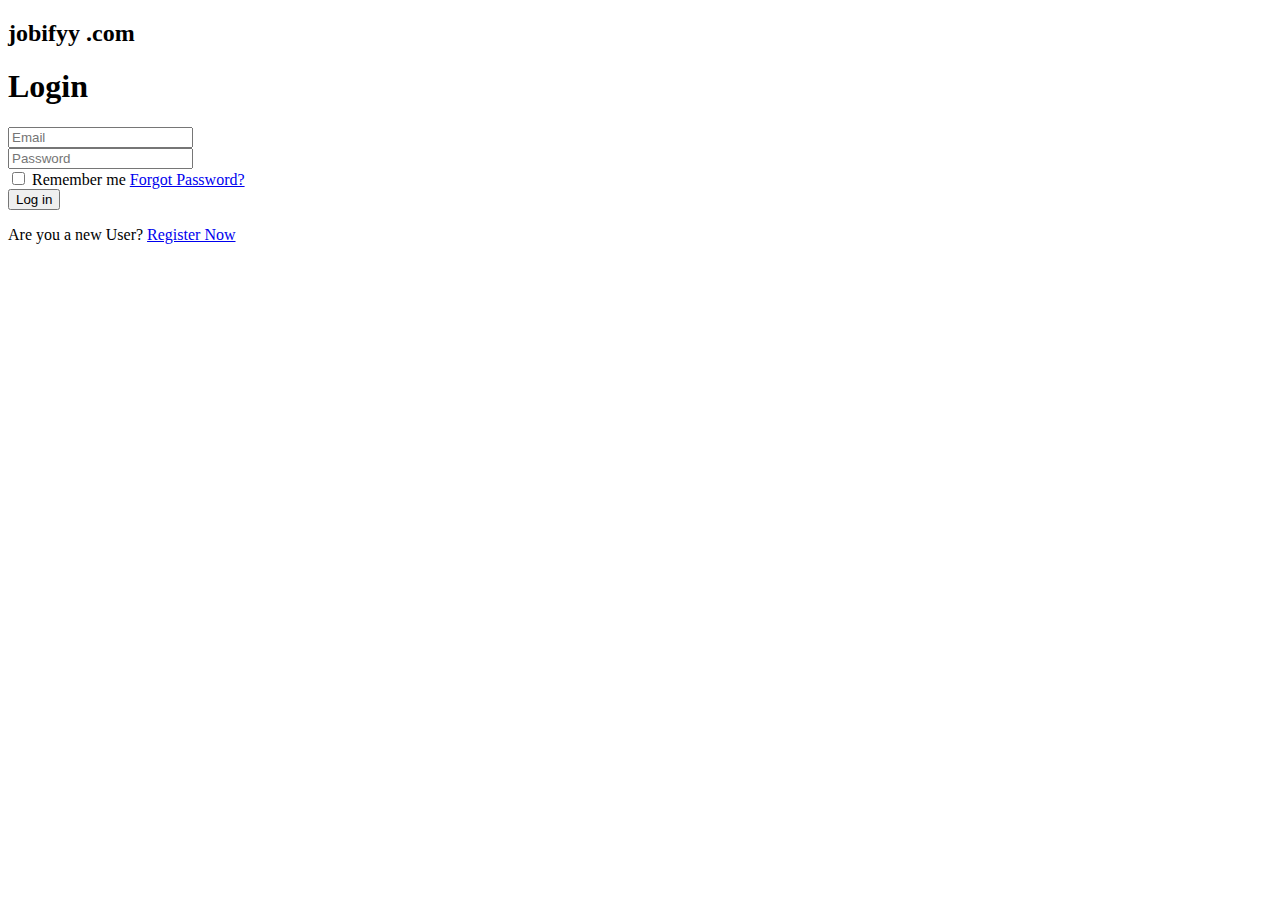
<file: templates/login.html>
<!DOCTYPE html>
<html xmlns="http://www.w3.org/1999/xhtml"
      xmlns:th="http://www.thymeleaf.org">
  <head>
    <link
      rel="stylesheet"
      type="text/css"
      media="all"
      th:href="@{/css/style.css}"
    />
    <link
      th:rel="stylesheet"
      th:href="@{/webjars/bootstrap/css/bootstrap.min.css} "
    />
    <link
      rel="stylesheet"
      type="text/css"
      media="all"
      th:href="@{/css/font-awesome.min.css}"
    />
    <link
      rel="stylesheet"
      type="text/css"
      media="all"
      th:href="@{/css/styles.css}"
    />
    <meta charset="ISO-8859-1" />
    <title>Login</title>
  </head>

  <body>

    <div class="row" style="margin-right:0">
      <div class="col-md-6">
        <div class="coffee_mug_background">
          <div class="logo_left mt-3 pt-4 ms-5 pl-5">
            <h2 class="logo">jobifyy <span class="logo_com">.com</span></h2>
          </div>
        </div>
      </div>
      <div class="col-md-6">
        <div class="myForm" style="align-items:center">
          <form th:action="@{/login}" th:object="${user}" method="post">
            <h1 class="text-center bold font-weight-bold mb-4">Login</h1>
            <div class="form-group">
              <input
                placeholder="Email"
                name="username"
                field="{email}"
                type="email"
                class="form-control"
                required
              />
            </div>
            <div class="form-group">
              <input
                placeholder="Password"
                name="password"
                field="{password}"
                type="password"
                class="form-control"
                required
              />
            </div>
            <div class="clearfix mb-4">
              <label class="float-left form-check-label"
                ><input type="checkbox" /> Remember me</label
              >
              <a href="#" class="color-text float-right">Forgot Password?</a>
            </div>
            <div class="form-group">
              <button type="submit" class="myBtn">Log in</button>
            </div>

            <p class="text-center">
              Are you a new User?
              <a
                class="color-text"
                href="#"
                th:href="@{/register}"
              >
                Register Now</a
              >
            </p>
          </form>
        </div>
      </div>
    </div>
  </body>
  <script
    type="text/javascript"
    th:src="@{/webjars/jquery/jquery.min.js}"
  ></script>
  <script
    type="text/javascript"
    th:src="@{/webjars/popper.js/umd/popper.min.js}"
  ></script>
  <script
    type="text/javascript"
    th:src="@{/webjars/bootstrap/js/bootstrap.min.js}"
  ></script>
  <script type="text/javascript" th:src="@{/js/main.js}"></script>
</html>
</file>
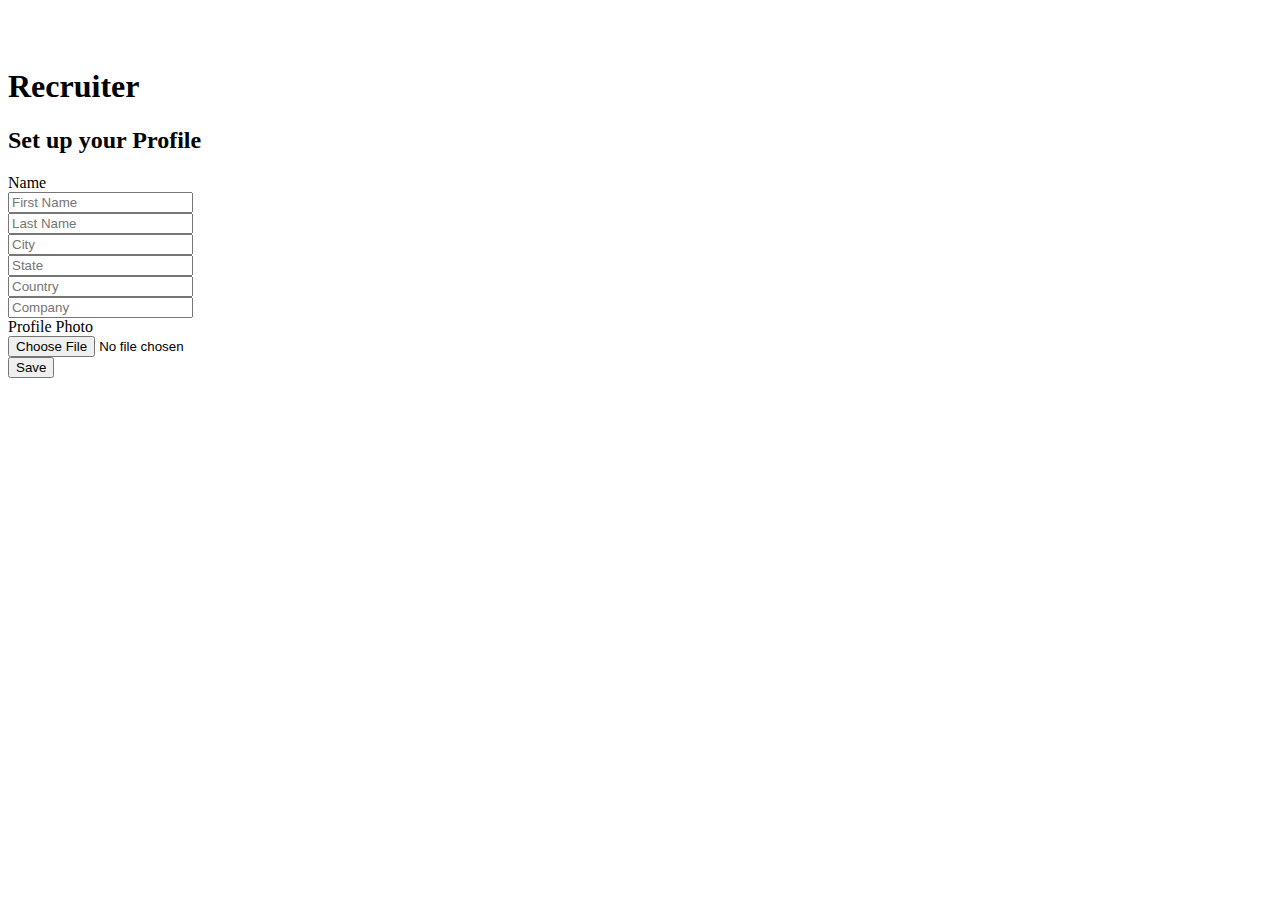
<file: templates/recruiter_profile.html>
<!DOCTYPE html>
<html xmlns:th="http://www.w3.org/1999/xhtml">
<head>
    <link th:rel="stylesheet" th:href="@{/webjars/bootstrap/css/bootstrap.min.css} "/>
    <link rel="stylesheet" type="text/css" media="all"  th:href="@{/css/font-awesome.min.css}" />
    <link rel="stylesheet" type="text/css" media="all"  th:href="@{/css/style.css}" />
    <link rel="stylesheet" type="text/css" media="all"  th:href="@{/css/styles.css}" />
   <meta charset="UTF-8" />
    <meta name="viewport" content="width=device-width, initial-scale=1" />
    <title>Profile Setup</title>
</head>

<body>
<div class="row" style="margin-right:0">
    <div class="col-5 coffee_mug_background">
        <div class="logo_left mt-3 pt-4 ms-5 pl-5">
            <h2 class="logo" style="color: white">jobifyy <span class="logo_com">.com</span></h2>
        </div>
    </div>
    <div class=" col-7">
        <div class="myForm">
            <form th:action="@{/recruiter-profile/addNew}" th:object="${profile}" method="post" enctype="multipart/form-data"
            >
                <div class="row gutters ">
                    <div class="row mt-5">
                        <div class="col-md-12">
                            <div class="d-flex justify-content-center ">
                                <h1 class="heading_font font-weight-bold">
                                    Recruiter
                                </h1>
                            </div>
                        </div>
                        <div class="row">
                            <div class="col-md-12">
                                <div >
                                    <h2 class="d-flex justify-content-center heading_font">
                                        Set up your Profile
                                    </h2>
                                </div>
                            </div>

                            <div class="card-body ms-2.5">
                                <label class="heading_font font_sub_heading_color">Name</label>
                                <div class="row ">
                                    <div class="col-md-6 pr-1">
                                        <input placeholder="First Name" id="firstName" th:field="*{firstName}"  name="firstName"  type="text" class="form-control"  />
                                    </div>
                                    <div class="col-md-6 pl-1">
                                        <input placeholder="Last Name" id="lastName" name="lastName" th:field="*{lastName}" type="text" class="form-control"  />
                                    </div>
                                </div>
                                <div class="row " >
                                    <div class="col-md-4 pr-1">
                                        <input placeholder="City" name="city" th:field="*{city}" type="text" class="form-control"  />
                                    </div>
                                    <div class="col-md-4 px-1">
                                        <input placeholder="State" name="state" type="text" th:field="*{state}" class="form-control"  />
                                    </div>
                                    <div class="col-md-4 pl-1">
                                        <input placeholder="Country" name="country" th:field="*{country}" type="text" class="form-control"  />
                                    </div>
                                </div>
                                <div class="row " >
                                    <div class="col">
                                        <input placeholder="Company" id="company" name="company" th:field="*{company}" type="text" class="form-control"  />
                                    </div>
                                </div>
                                <label class="heading_font font_sub_heading_color mt-2">Profile Photo</label>
                                <div class="row" >

                                    <div class="col" >
                                        <input type="file" name="image" class="form-control" accept="image/png, image/jpeg" />
                                        <input type="text" name="profilePhoto" th:field="*{profilePhoto}" class="form-control" hidden />
                                    </div>
                                </div>
                                <div class="row mt-4" >
                                    <div class="col d-flex justify-content-center">
                                        <button type="submit" id="submit2" name="submit" class="btn btn-primary base_button px-4 py-2">Save</button>
                                    </div>
                                </div>
                            </div>
                        </div>
                    </div>
                </div>
            </form>
        </div>
    </div>
</div>
</body>
<script type="text/javascript" th:src="@{/webjars/jquery/jquery.min.js}"></script>
<script type="text/javascript" th:src="@{/webjars/popper.js/umd/popper.min.js}"></script>
<script type="text/javascript" th:src="@{/webjars/bootstrap/js/bootstrap.min.js}"></script>
<script type="text/javascript" th:src="@{/js/main.js}"></script>

</html>
</file>
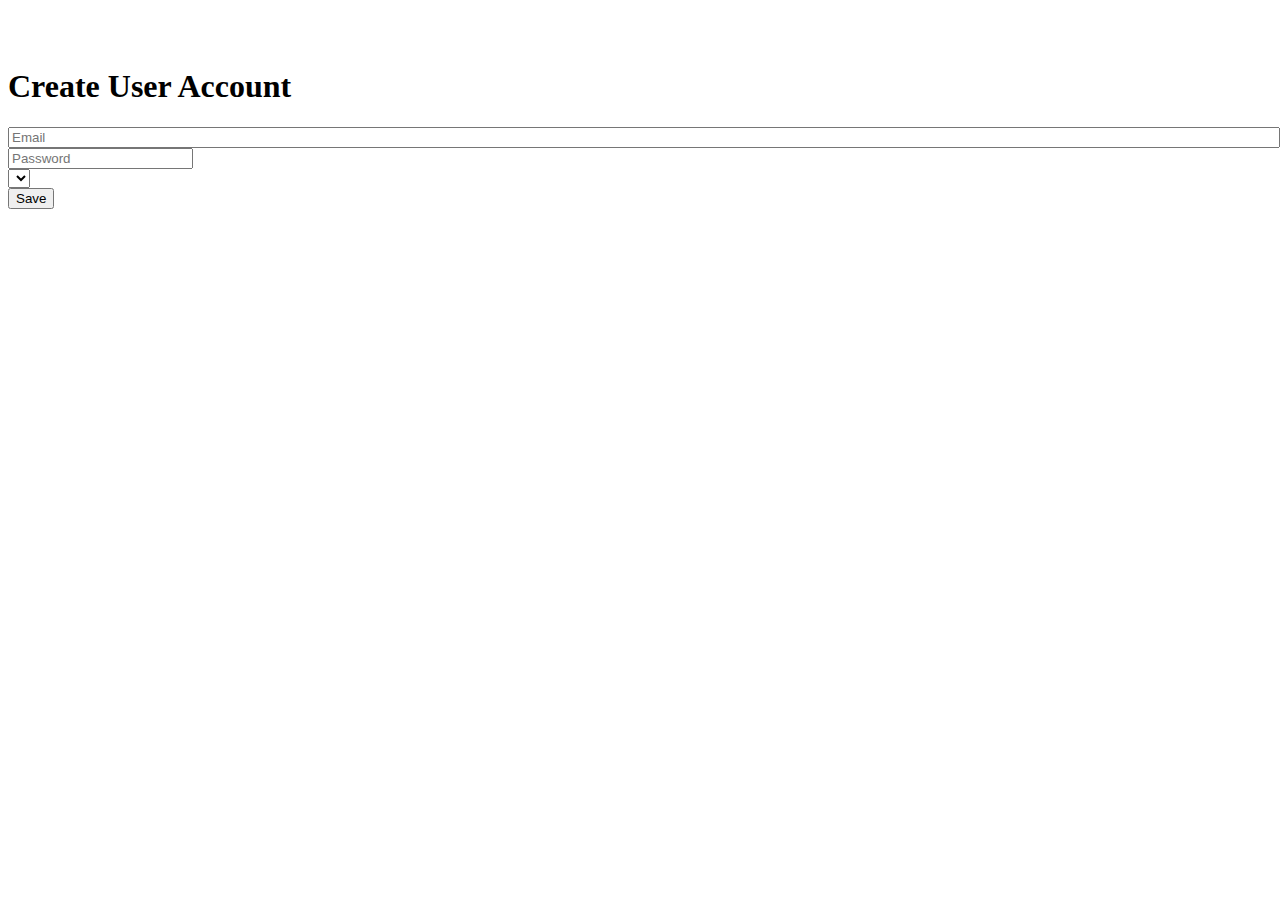
<file: templates/register.html>
<!DOCTYPE html>
<html xmlns:th="http://www.w3.org/1999/xhtml">
<head>
    <link
            th:rel="stylesheet"
            th:href="@{/webjars/bootstrap/css/bootstrap.min.css} "
    />
    <link
            rel="stylesheet"
            type="text/css"
            media="all"
            th:href="@{/css/font-awesome.min.css}"
    />
    <link
            rel="stylesheet"
            type="text/css"
            media="all"
            th:href="@{/css/styles.css}"
    />
    <link
            href="https://fonts.googleapis.com/css?family=Montserrat"
            rel="stylesheet"
    />
    <meta charset="ISO-8859-1"/>
    <title>Sign Up</title>
</head>

<body>
<section class="content hidden-overflow">
    <div class="row">
        <div class="col-6 coffee_mug_background">
            <div class="logo_left mt-3 pt-4 ms-5 pl-5">
                <h2 class="logo" style="color: white">
                    jobifyy <span class="logo_com">.com</span>
                </h2>
            </div>
        </div>
        <div class="col-6">
            <div class="top-margin">
                <div>
                    <div class="d-flex justify-content-center mb-4">
                        <h1 class="heading_font font-weight-bold">
                            Create User Account
                        </h1>
                    </div>
                    <div class="myForm">
                        <form
                                th:action="@{/register/new}"
                                th:object="${user}"
                                method="post"
                        >
                            <div class="box-body bozero mx2p">
                            
                            	<!-- Error message display -->
                    <div class="row">
                      <div class="col-md-12">
                        <div class="form-group">
                          <div th:if="${error}" class="alert alert-danger" role="alert">
                            <p th:text="${error}"></p>
                          </div>
                        </div>
                      </div>
                    </div>
                    <!-- End error message display -->
                                <div class="row">
                                    <div class="col-md-12">
                                        <div class="form-group">
                                            <input
                                                    placeholder="Email"
                                                    name="email"
                                                    th:field="*{email}"
                                                    type="email"
                                                    style="width: 100%"
                                                    class="form-control"
                                                    required
                                            />
                                        </div>
                                    </div>
                                </div>
                                <div class="row">
                                    <div class="col-md-12">
                                        <div class="form-group">
                                            <input
                                                    min="8"
                                                    placeholder="Password"
                                                    name="password"
                                                    th:field="*{password}"
                                                    type="password"
                                                    class="form-control pwd"
                                                    required
                                            />
                                        </div>
                                    </div>
                                </div>
                                <div class="row">
                                    <div class="col-md-12 form-group">
                                        <select
                                                required
                                                class="form-control"
                                                th:field="*{userTypeId}"
                                        >
                                            <th:block th:each="userType :${getAllTypes}">
                                                <option
                                                        th:text="${userType.userTypeName}"
                                                        th:value="${userType.userTypeId}"
                                                ></option>
                                            </th:block>
                                        </select>
                                    </div>
                                </div>
                            </div>
                            <div class="box-footer">
                                <div class="row">
                                    <div class="form-group mt-5 col-md-12">
                                        <button type="submit" class="myBtn py-3">Save</button>
                                    </div>
                                </div>
                            </div>
                        </form>
                    </div>
                </div>
            </div>
        </div>
    </div>
</section>
</body>

<script type="text/javascript" th:src="@{/webjars/jquery/jquery.min.js}"></script>
<script type="text/javascript" th:src="@{/webjars/bootstrap/js/bootstrap.min.js}"></script>

</html>
</file>
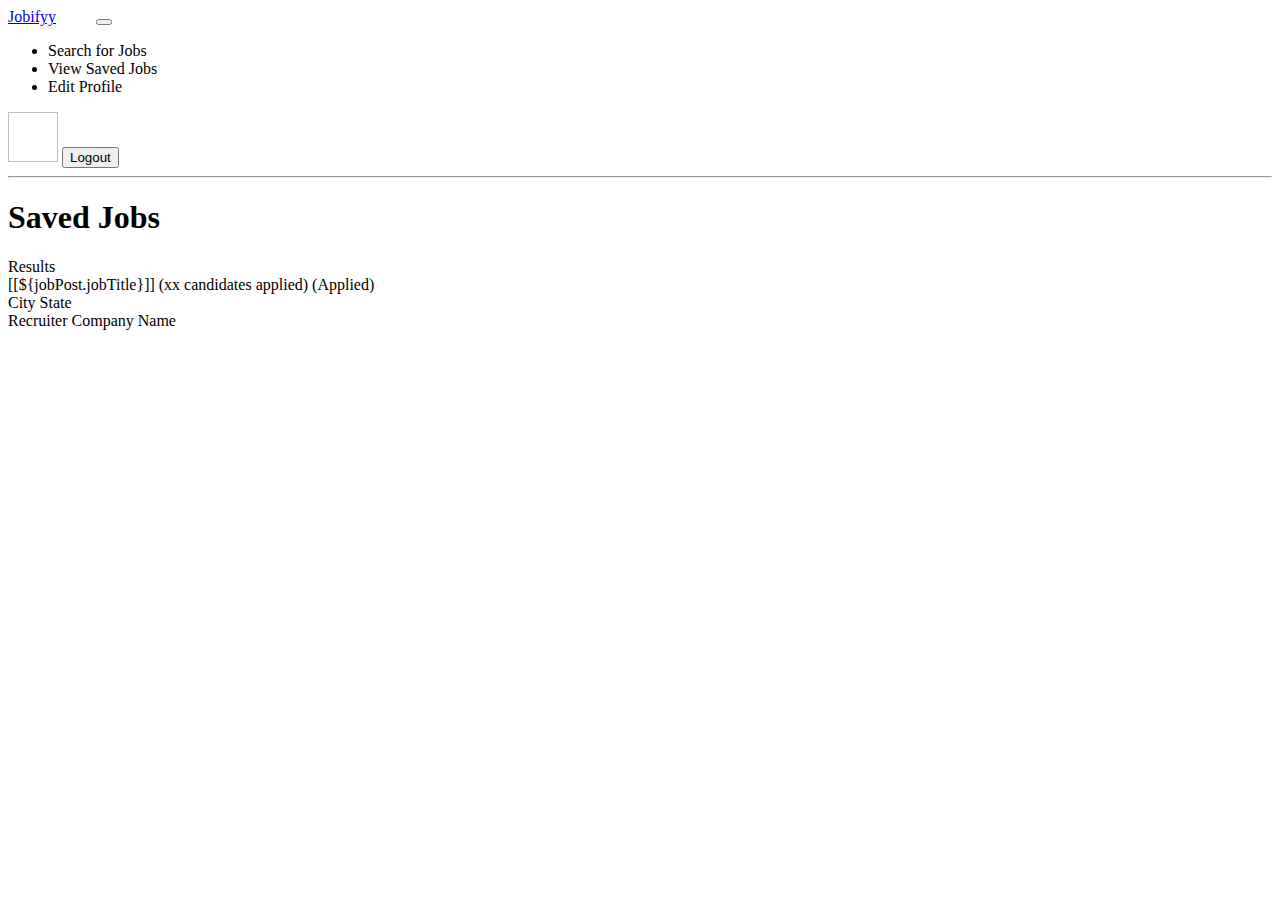
<file: templates/saved-jobs.html>
<!DOCTYPE html>
<html xmlns="http://www.w3.org/1999/xhtml"
      xmlns:th="http://www.thymeleaf.org"
      xmlns:layout="http://www.ultraq.net.nz/thymeleaf/layout"
      xmlns:sec="http://www.thymeleaf.org/extras/spring-security">
<head>
    <meta charset="UTF-8"/>
    <title>Dashboard</title>
    <meta charset="utf-8"/>
    <meta http-equiv="x-ua-compatible" content="ie=edge"/>
    <meta name="description" content=""/>
    <meta name="viewport" content="width=device-width, initial-scale=1"/>

    <link rel="stylesheet" type="text/css" media="all" th:href="@{/css/styles.css}"/>
    <link th:rel="stylesheet" th:href="@{/webjars/bootstrap/css/bootstrap.min.css} "/>
    <link th:rel="stylesheet" th:href="@{/webjars/font-awesome/css/all.css}"/>

</head>

<body>
<header class="navbar navbar-expand-lg navbar-dark">
    <label class="mt-2 ms-5 font-weight-bold h5"
    ><a href="/">Jobifyy</a
    ><span class="logo_com font-weight-bold h5" style="color: white">
          .com</span
    ></label
    >
    <button
            class="navbar-toggler"
            type="button"
            data-toggle="collapse"
            data-target="#navbarTogglerDemo02"
            aria-controls="navbarTogglerDemo02"
            aria-expanded="false"
            aria-label="Toggle navigation"
    >
        <span class="navbar-toggler-icon"></span>
    </button>

    <div class="collapse navbar-collapse" id="navbarToggler">
        <ul class="navbar-nav m-auto mt-2 mt-lg-0">

            <li class="nav-item ">
                <a sec:authorize="hasAuthority('Job Seeker')" class="nav-link" th:href="@{/dashboard/}"
                ><i class="fas fa-search"></i>Search for Jobs</a
                >
            </li>
            <li class="nav-item active">
                <a sec:authorize="hasAuthority('Job Seeker')" class="nav-link" th:href="@{/saved-jobs/}">
                    <i class="fa-solid fa-eye"></i>View Saved Jobs</a>
            </li>
            <li class="nav-item ">
                <a sec:authorize="hasAuthority('Job Seeker')" class="nav-link" th:href="@{/job-seeker-profile/}">
                    <i class="fa-solid fa-pencil"></i>Edit Profile</a>
            </li>
        </ul>
        <img
                class="rounded-circle me-3"
                height="50px"
                width="50x"
                th:if="${user.photosImagePath!=null}"
                th:src="@{${user?.photosImagePath}}"
        />
        <label th:if="${user.firstName != null && user.lastName != null}"
               th:text="${user.firstName+' '+user.lastName}"
               class="nav-item nav-link px-2 me-3">
        </label>

        <button class="myBtn-light me-5" onclick="window.location.href='/logout'">Logout</button>
    </div>
</header>
<section class="section">
    <div class="sidenav px-5">
        <div sec:authorize="hasAuthority('Job Seeker')">
            <hr/>

        </div>
    </div>

    <article>

        <div class="box">
            <h1 class="primary-title">Saved Jobs</h1>
        </div>

        <div class="box mt-3">
            <label class="large-label px-3 mb-3">Results</label>
            <th:block th:each="jobPost:${jobPost}">
                <a th:href="@{/job-details-apply/{id}(id=${jobPost.jobPostId})}"
                   style=" text-decoration:none; color:black;">
                    <div onclick="window.location=/job-details-apply/{id}(id=${jobPost.jobPostId})" class="job-row">
                        <div class="row ">
                            <div class="col-md-4">
                                <label class="job-title text-left">
                                    [[${jobPost.jobTitle}]]
                                    <span class="title-span" sec:authorize="hasAuthority('Recruiter')"
                                          th:text="'('+ @{${jobPost.totalCandidates}}+' Candidates Applied)'">(xx candidates applied)</span>
                                    <span class="title-span" sec:authorize="hasAuthority('Job Seeker')"
                                          th:if="${jobPost.isActive == true}">(Applied)</span>

                                </label>
                            </div>
                            <div class="col-md-4 text-center">
                                <label th:text="${jobPost.jobLocationId.city+', '+ jobPost.jobLocationId.state}">
                                    City State</label>
                            </div>
                            <div class="col-md-4 text-right">
                                <label th:text="@{${jobPost.jobCompanyId.name}}">Recruiter Company Name</label>
                            </div>
                        </div>
                    </div>
                </a>
            </th:block>
        </div>

    </article>


</section>

<!--/ bradcam_area  -->


<script
        type="text/javascript"
        th:src="@{/webjars/jquery/jquery.min.js}"
></script>
<script
        type="text/javascript"
        th:src="@{/webjars/popper.js/umd/popper.min.js}"
></script>
<script
        type="text/javascript"
        th:src="@{/webjars/bootstrap/js/bootstrap.min.js}"
></script>
<script type="text/javascript" th:src="@{/js/main.js}"></script>

<script>

    $('#job').change(function() {
      $('#hidJob').val($(this).val());
    });
    $('#loc').change(function() {
      $('#hidLoc').val($(this).val());
    });
</script>
</body>
</html>
</file>
